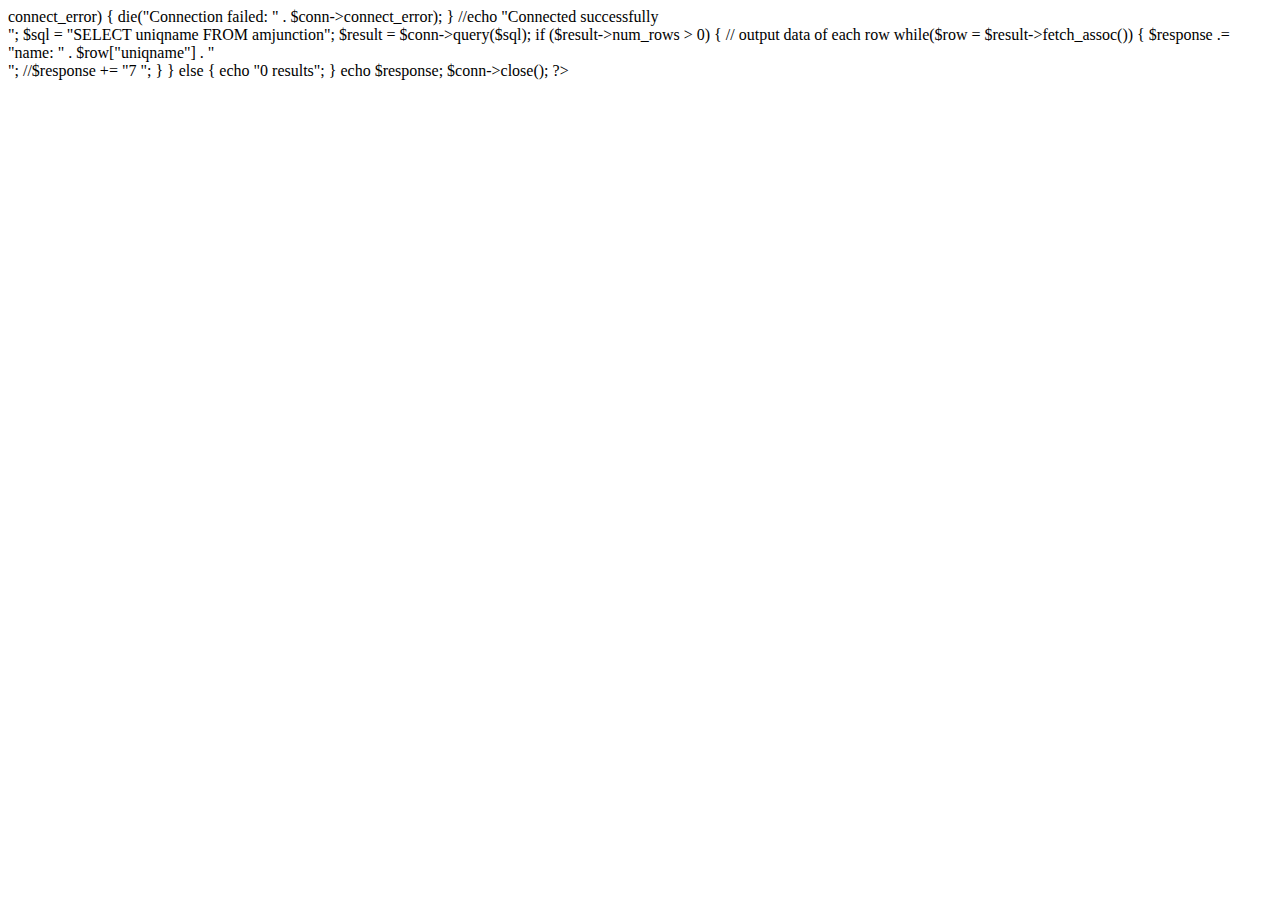
<file: gatriex.com/Old/index.html>
<html>
<head>
<script src="http://ajax.googleapis.com/ajax/libs/jquery/1.11.1/jquery.min.js">
</script>
<script src="test.js">
</script>
</head>
<body>
<div id="test"></div>
</body>
</html>
</file>
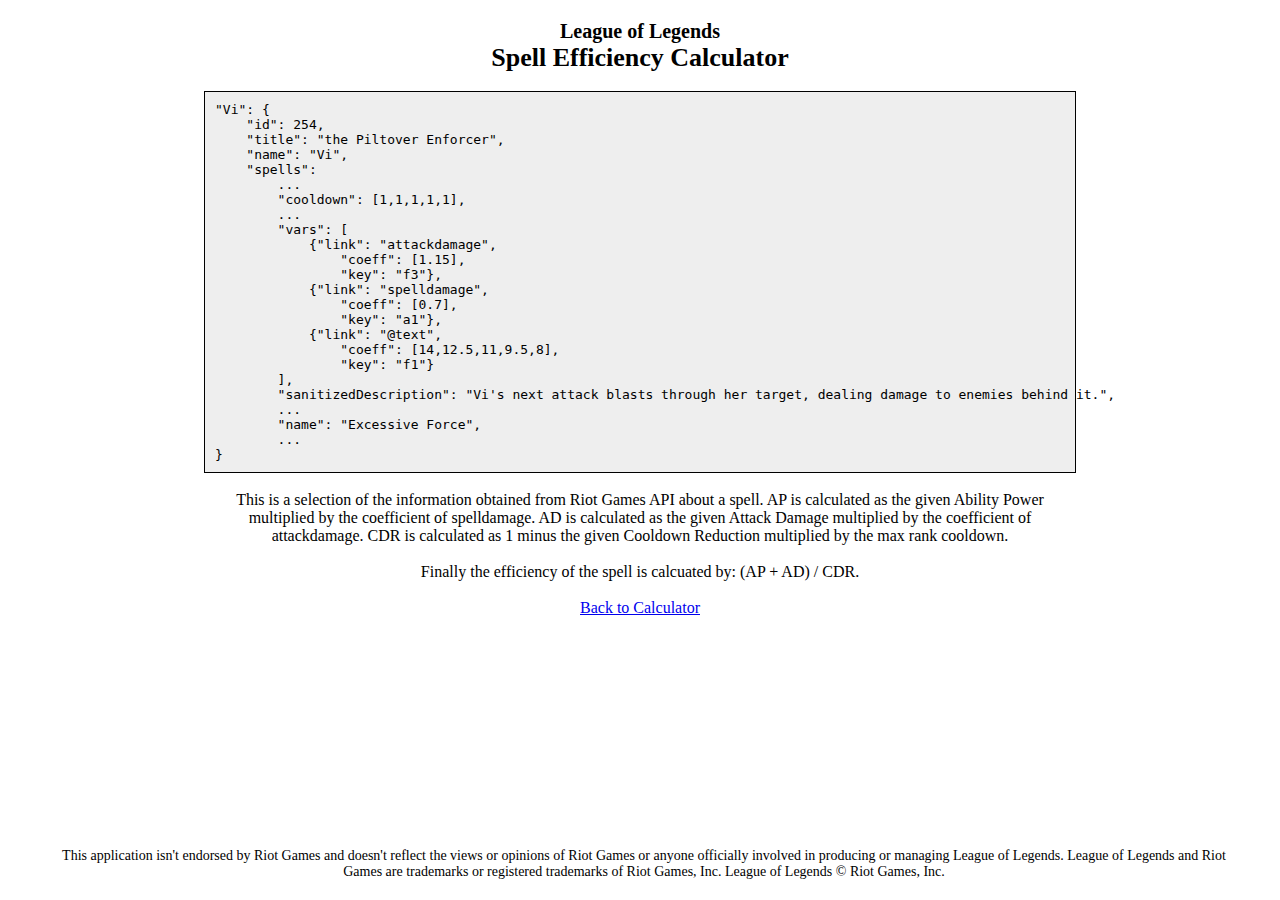
<file: riot/about.html>
<!DOCTYPE html PUBLIC "-//W3C//DTD XHTML 1.0 Transitional//EN" "http://www.w3.org/TR/xhtml1/DTD/xhtml1-transitional.dtd">
<html xmlns="http://www.w3.org/1999/xhtml">
<head>
<meta http-equiv="Content-Type" content="text/html; charset=utf-8" />
<link rel="stylesheet" type="text/css" href="mycss.css">
<title>About</title>
</head>

<body>
<form>
<span style="font-weight:bold; font-size:20px;">League of Legends</span>
<br />
<span style="font-weight:bold; font-size:26px;">Spell Efficiency Calculator</span>
<br /><br />
</form>
<div id="mycode">
<code style="white-space:pre;">"Vi": {
    "id": 254,
    "title": "the Piltover Enforcer",
    "name": "Vi",
    "spells": 
        ...
        "cooldown": [1,1,1,1,1],
        ...
        "vars": [
            {"link": "attackdamage",
                "coeff": [1.15],
                "key": "f3"},
            {"link": "spelldamage",
                "coeff": [0.7],
                "key": "a1"},
            {"link": "@text",
                "coeff": [14,12.5,11,9.5,8],
                "key": "f1"}
        ],
        "sanitizedDescription": "Vi's next attack blasts through her target, dealing damage to enemies behind it.",
        ...
        "name": "Excessive Force",
        ...
}
</code>
</div>

<br />

<div id="about">
This is a selection of the information obtained from Riot Games API about a spell. AP is calculated as the given Ability Power multiplied by the coefficient of spelldamage. AD is calculated as the given Attack Damage multiplied by the coefficient of attackdamage. CDR is calculated as 1 minus the given Cooldown Reduction multiplied by the max rank cooldown.
<br /><br />
Finally the efficiency of the spell is calcuated by: (AP + AD) / CDR.
<br /><br />
<a href="index.php">Back to Calculator</a>
</div>

<span id="riot">
This application isn't endorsed by Riot Games and doesn't reflect the views or opinions of Riot Games or anyone officially involved in producing or managing League of Legends. League of Legends and Riot Games are trademarks or registered trademarks of Riot Games, Inc. League of Legends © Riot Games, Inc.
</span>
</body>
</html>
</file>
<file: riot/mycss.css>
@charset "utf-8";
/* CSS Document */

form {
	text-align:center;
	margin-top: 20px;
}
table {
	border-collapse:collapse;
	margin-left:auto;
	margin-right:auto;
	width: 50%;
}
#mycode {
	padding: 10px;
	margin-left:auto;
	margin-right:auto;
	width: 850px;
	border: 1px solid black;
	background:#EEEEEE;
}
#about {
	text-align:center;
	width: 850px;
	margin-left:auto;
	margin-right:auto;
}
td {
	border-top: 1px solid black;
	border-bottom: 1px solid black;
	padding:10px;
}
.lefttd {	
	text-align:center;
	width: 10%;
}
.righttd {
	width: 15%;
	min-width: 100px;
}
.centertd {
	width: 60%;
}
input {
	margin-right: 20px;
}
#name {
	font-weight: bold;
}
#riot {
	position: absolute;
	bottom: 20px;
	padding-left: 50px;
	padding-right: 50px;
	text-align:center;
	font-size: 14px;
}
</file>
